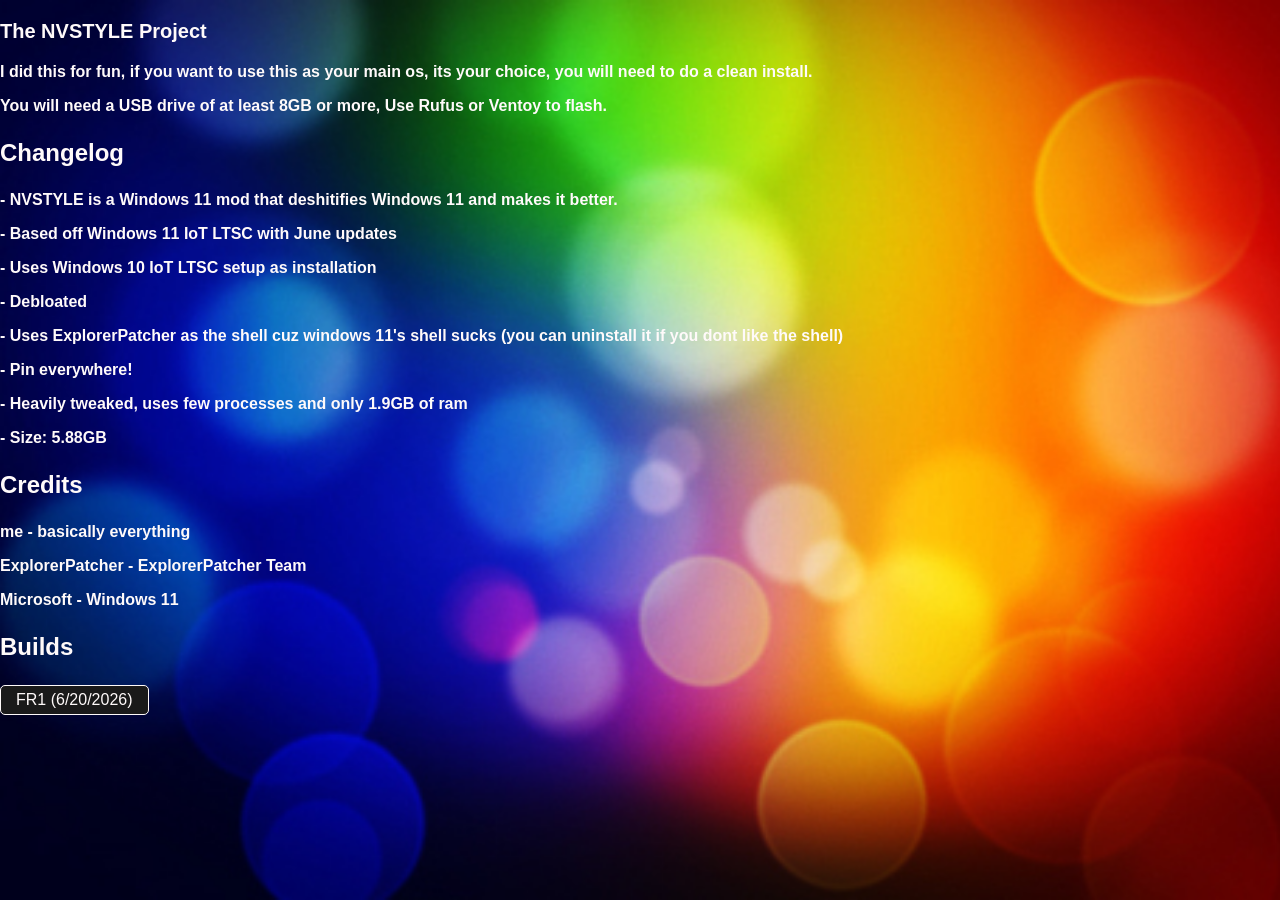
<file: dl/nvstyle/index.html>
<!DOCTYPE html>
<html>
<head>
<meta name="viewport" content="width=device-width, initial-scale=1.0">
<link rel="stylesheet" href="css.css">
<link rel="icon" type="image/png" href="icon.png">
<title>navi's republic files - NVSTYLE</title>
<style>
a { display: block; margin: 3px 0; }
</style>
</head>
<body>
<div class="p.bold-text">
<p style="font-size:20px; color:snow; text-align:left;">The NVSTYLE Project</p>
<p>I did this for fun, if you want to use this as your main os, its your choice, you will need to do a clean install.</p>
<p>You will need a USB drive of at least 8GB or more, Use Rufus or Ventoy to flash.</p>

<p style="font-size:24px; color:snow; text-align:left;">Changelog</p>
<p>- NVSTYLE is a Windows 11 mod that deshitifies Windows 11 and makes it better.</p>
<p>- Based off Windows 11 IoT LTSC with June updates</p>
<p>- Uses Windows 10 IoT LTSC setup as installation</p>
<p>- Debloated</p>
<p>- Uses ExplorerPatcher as the shell cuz windows 11's shell sucks (you can uninstall it if you dont like the shell)</p>
<p>- Pin everywhere!</p>
<p>- Heavily tweaked, uses few processes and only 1.9GB of ram</p>
<p>- Size: 5.88GB</p>

<p style="font-size:24px; color:snow; text-align:left;">Credits</p>
<p>me - basically everything</p>
<p>ExplorerPatcher - ExplorerPatcher Team</p>
<p>Microsoft - Windows 11</p>
<p style="font-size:24px; color:snow; text-align:left;">Builds</p>
<div class="btn_bar">
	<a href="https://drive.google.com/file/d/1U22z2Dib8we_2jCHkkImS8fD_syWBFti/view?usp=sharing"><div class="btn">FR1 (6/20/2026)</div></a>
        </div>
    </body>

</html>
</file>
<file: dl/nvstyle/css.css>
p {
    color: snow;
    width: 100%;
    text-align: left;
    font-weight: bold;
}
body {
    background-size: cover;
    background-repeat: no-repeat;
    background-attachment: fixed;
    background-image: url('image.jpg');
    font-family: Trebuchet MS, sans-serif;
    margin: 0;
    padding: 0;
    background-color: #000000;
}
.btn_bar {
    width: 100%;
}
.btn {
    background-color: #1a1a1a;
    
    border-width: 1px;
    margin-right: 9px;
    border-style: solid;
    border-color: snow;
    border-radius: 5px;
    float: left;
    text-decoration: none;
    color: snow;
    padding: 5px 15px;
}
</file>
